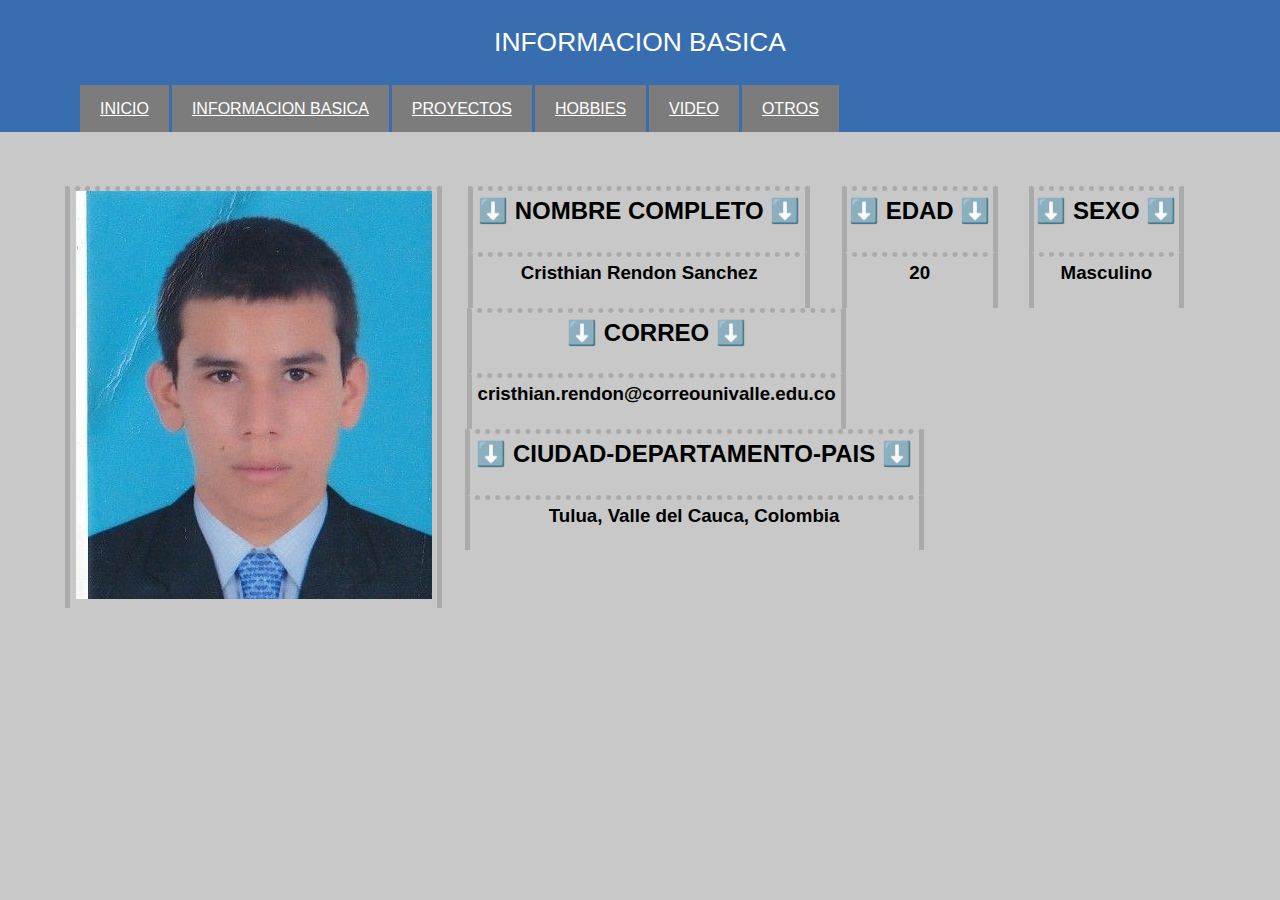
<file: contenido/infoBasica.html>
<!DOCTYPE html>
<html lang="es" >
  <head>
    <meta charset="UTF-8">
    <title>INFORMACION BASICA</title>
    <meta name="viewport" content="width=device-width, initial-scale=1">
    <link rel="stylesheet" href="../css/style.css">
  </head>
  <body>
    <header class="section">
      <!-- container -->
      <div class="container">
        <h1>INFORMACION BASICA</h1>
        <nav class="site-nav">
          <ul class="group">
            <li><a href="..\index.html">INICIO</a></li>
            <li><a href="infoBasica.html">INFORMACION BASICA</a></li>
            <li><a href="proyectos.html">PROYECTOS</a></li>
            <li><a href="hobbies.html">HOBBIES</a></li>
            <li class="hide-small"><a href="videos.html">VIDEO</a></li>
            <li class="hide-small"><a href="otros.html">OTROS</a></li>
          </ul>
        </nav>
      </div>
    </header>

    <div>
      <br><br>
    </div>

    <div class="container">
      <div class="span">
        <div class="row">
          <img src="../css/foto.jpg">
        </div>
      </div>
      <div class="span">
        <div class="row">
          <h2> ⬇️ NOMBRE COMPLETO ⬇️ </h2>
        </div>

        <div class="row">
          <h3>Cristhian Rendon Sanchez</h3>
        </div>        
      </div>

      <div class="span">
        <div class="row">
          <h2> ⬇️ EDAD ⬇️ </h2>
        </div>

        <div class="row">
          <h3>20</h3>
        </div>        
      </div>

      <div class="span">
        <div class="row">
          <h2> ⬇️ SEXO ⬇️ </h2>
        </div>

        <div class="row">
          <h3>Masculino</h3>
        </div>        
      </div>

      <div class="span">
        <div class="row">
          <h2>   ⬇️ CORREO ⬇️  </h2>
        </div>

        <div class="row">
          <h3>cristhian.rendon@correounivalle.edu.co</h3>
        </div>        
      </div>

      <div class="span">
        <div class="row">
          <h2> ⬇️ CIUDAD-DEPARTAMENTO-PAIS ⬇️ </h2>
        </div>

        <div class="row">
          <h3>Tulua, Valle del Cauca, Colombia</h3>
        </div>        
      </div>
      
    </div>

    


  </body>
</html>
</file>
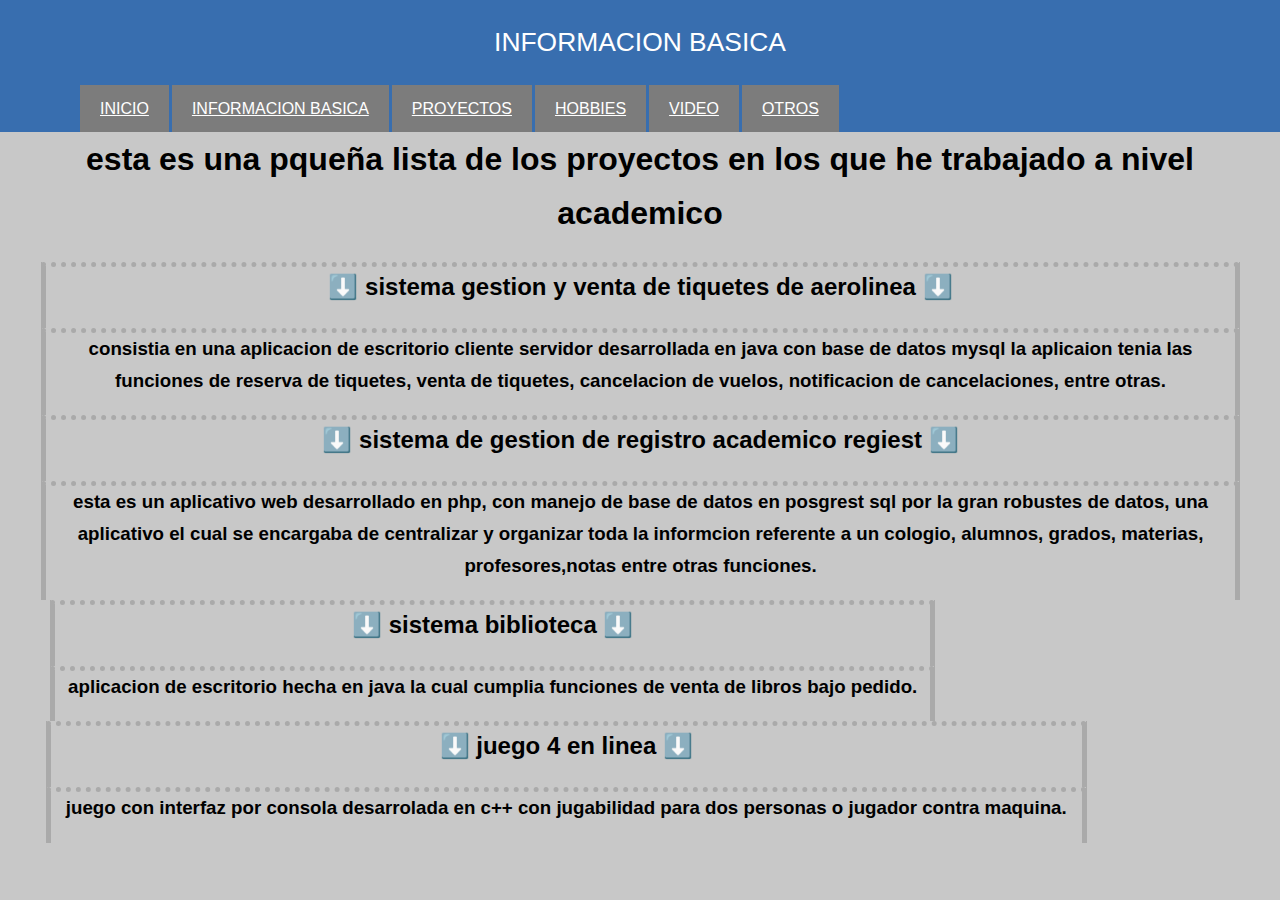
<file: contenido/proyectos.html>
<!DOCTYPE html>
<html lang="es" >
  <head>
    <meta charset="UTF-8">
    <title>INFORMACION BASICA</title>
    <meta name="viewport" content="width=device-width, initial-scale=1">
    <link rel="stylesheet" href="../css/style.css">
  </head>
  <body>
    <header class="section">
      <!-- container -->
      <div class="container">
        <h1>INFORMACION BASICA</h1>
        <nav class="site-nav">
          <ul class="group">
            <li><a href="..\index.html">INICIO</a></li>
            <li><a href="infoBasica.html">INFORMACION BASICA</a></li>
            <li><a href="proyectos.html">PROYECTOS</a></li>
            <li><a href="hobbies.html">HOBBIES</a></li>
            <li class="hide-small"><a href="videos.html">VIDEO</a></li>
            <li class="hide-small"><a href="otros.html">OTROS</a></li>
          </ul>
        </nav>
      </div>
    </header>

    <div class="container">
      <h1>esta es una pqueña lista de los proyectos en los que he trabajado a nivel academico</h1>
      <div class="span">
        <div class="row">
          <h2> ⬇️ sistema gestion y venta de tiquetes de aerolinea ⬇️ </h2>
        </div>

        <div class="row">
          <h3>consistia en una aplicacion de escritorio cliente servidor desarrollada en java con base de datos mysql la aplicaion tenia las funciones de reserva de tiquetes, venta de tiquetes, cancelacion de vuelos, notificacion de cancelaciones, entre otras.</h3>
        </div>        
      </div>

      <div class="span">
        <div class="row">
          <h2> ⬇️ sistema de gestion de registro academico regiest ⬇️ </h2>
        </div>

        <div class="row">
          <h3>esta es un aplicativo web desarrollado en php, con manejo de base de datos en posgrest sql por la gran robustes de datos, una aplicativo el cual se encargaba de centralizar y organizar toda la informcion referente a un cologio, alumnos, grados, materias, profesores,notas entre otras funciones.</h3>
        </div>        
      </div>

      <div class="span">
        <div class="row">
          <h2> ⬇️ sistema biblioteca ⬇️ </h2>
        </div>

        <div class="row">
          <h3>aplicacion de escritorio hecha en java la cual cumplia funciones de venta de libros bajo pedido.</h3>
        </div>        
      </div>

      <div class="span">
        <div class="row">
          <h2>   ⬇️ juego 4 en linea ⬇️  </h2>
        </div>

        <div class="row">
          <h3>juego con interfaz por consola desarrolada en c++ con jugabilidad para dos personas o jugador contra maquina.</h3>
        </div>        
      </div>
      
    </div>

  </body>
</html>
</file>
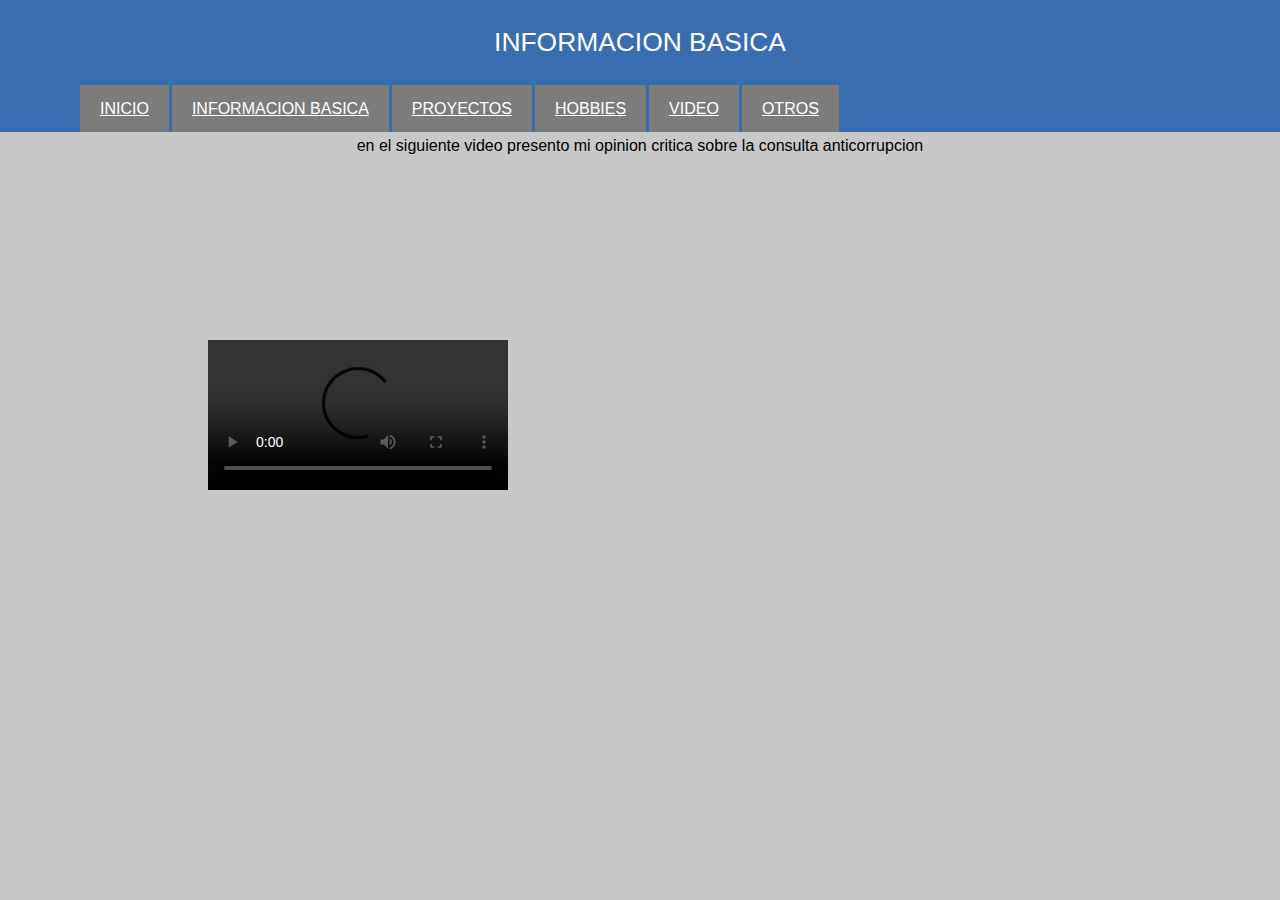
<file: contenido/videos.html>
<!DOCTYPE html>
<html lang="es" >
  <head>
    <meta charset="UTF-8">
    <title>VIDEOS</title>
    <meta name="viewport" content="width=device-width, initial-scale=1">
    <link rel="stylesheet" href="../css/style.css">
  </head>
  <body>
    <header class="section">
      <!-- container -->
      <div class="container">
        <h1>INFORMACION BASICA</h1>
        <nav class="site-nav">
          <ul class="group">
            <li><a href="..\index.html">INICIO</a></li>
            <li><a href="infoBasica.html">INFORMACION BASICA</a></li>
            <li><a href="proyectos.html">PROYECTOS</a></li>
            <li><a href="hobbies.html">HOBBIES</a></li>
            <li class="hide-small"><a href="videos.html">VIDEO</a></li>
            <li class="hide-small"><a href="otros.html">OTROS</a></li>
          </ul>
        </nav>
      </div>
    </header>
    <div class="container">
     <div>
      <p>en el siguiente video presento mi opinion critica sobre la consulta anticorrupcion</p>

      <video controls>
        <source src="" type="video/mp4">
      </video>
       <iframe width="560" height="315" src="https://www.youtube.com/embed/8USj6f7fmMg" frameborder="0" allow="autoplay; encrypted-media" allowfullscreen></iframe>
</div>
    </div>

  </body>
</html>
</file>
<file: css/style.css>
html {
  background-color: #afafafaf;
  line-height: 1.7;
}

body {
  font-family: "PT Sans", Arial, sans-serif;
  font-size: 15px;
  margin: 0;
  padding: 0;
align-content: center;
align-items: center;
text-align: center;
}

body:after {
    font-size: 300%;
    font-weight: bold;
    position: fixed;
    bottom: 60px;
    width: 100%;
    text-align: center;
    background-color: hsla(1,60%,40%,0.7);
    color: #fff;
}

}
@media only screen and (min-width: 320px) {
    body:after {

        background-color: hsla(90,60%,40%,0.7);
    }
}
@media only screen and (min-width: 480px) {
    body:after {

        background-color: hsla(180,60%,40%,0.7);
    }
}
@media only screen and (min-width: 768px) {
    body:after {

        background-color: hsla(270,60%,40%,0.7);
    }
}
@media only screen and (min-width: 1024px) {
    body:after {

        background-color: hsla(360,60%,40%,0.7);
    }
}




h1,
h2,
h3,
h4,
h5,
h6,
p {
  margin: .5;
  padding: .5;
  text-align: center;
  margin-top: 0;
}

img {
  max-width: 100%;
  height: auto;
}



div{
  align-content: center;
  background: "page.jpg" no-repeat;
}


.section {
  padding-left: 40px;
  padding-right: 40px;
}

.container {
  max-width: 960px;
  margin: 0 40px;
  overflow: hidden;
  align-content: center;
  
}

    .row {
        margin-left: 3%;
        border-color: #aaaaaa;
   border-width:5px;  
    border-style:dotted solid hidden solid; 
       }
    [class*="span"] {
        display: inline;
        float: left;
        margin-left: 3%;
        
    }
@media only screen and (min-width: 768px) {
    .span-one-third {
        width: 30%;
    }
}

.row {
        margin-left: -3%;
    }
    [class*="span"] {
        display: inline;
        float: left;
        margin-left: 3%;
    }
@media only screen and (min-width: 768px) {
    .span-one-third {
        width: 30%;
    }
}




@media screen and (min-width: 1280px) {
  body {
    font-size: 16px;
  }

  .container {
    max-width: 1200px;
  }
}

@media screen and (max-width: 767px) {
  .section {
    padding-left: 20px;
    padding-right: 20px;
  }
}

header {
  padding-top: 20px;
  color: #fff;
  background-color: #386eaf;
}

header h1 {
  margin: 0;
  font-weight: normal;
  font-size: 165%;
}

header p {
  font-size: 90%;
  margin: 0;
}

/* Site Navigation */
.site-nav {
;
  margin-top: 20px;
}

.site-nav ul {

  margin: 0;
  padding: 0;
}

.site-nav li {
  list-style: none;
  align-content: center;
  float: left;
  margin-right: 3px;
}

.site-nav a {
  display: block;
  color: #fff;
  padding: 10px 20px;
  background-color: #7c7c7c;
}

.site-nav a:hover {
  background-color: #aaaaaa;
}

@media screen and (max-width: 1023px) {
  .site-nav li {
    width: 33.332%;
    margin-right: 0;
  }

  .site-nav a {
    padding: 15px 0;
    margin-right: 5px;
    margin-bottom: 5px;
    text-align: center;
  }
}

@media screen and (max-width: 767px) {
  .site-nav li {
    width: 50%;
  }
}

/* End Site Navigation */

.content-area {
  background-color: transparent;
  padding-bottom: 40px;
  padding-top: 40px;
}

@media screen and (max-width: 767px) {
  .content-area {
    padding-top: 20px;
  }


@media screen and (max-width: 767px) {
  .hide-small {
    display: none;
  }
}


#demo-nav{ 
  margin: 0px 0px 0px 150px;
    }
#demo-nav ul{
  width: 500px; 
    }
#demo-nav li{
 width:300px; 
  height: 200px;
   float:left;
   margin:0px;
    }
#demo-nav li:nth-child(2),#demo-nav li:nth-child(3){
  width:300px; 
  height: 200px; 
    }
#demo-nav li a{
  display:block;
   background: transparent url(page.jpg) no-repeat; 
    height: 200px;
    width:  300px;
    text-indent: -9999px; 
    background-position: top left;
    }
#demo-nav li:nth-child(2) a{
  background-position: 0px 0px;
  }
#demo-nav li:nth-child(3) a{
  background-position: -300px 0px;
    }
#demo-nav li:nth-child(4) a{
  background-position: -600px 0px;
}
#demo-nav li a:hover{
  background-position: -200px 0px;
}
#demo-nav li:nth-child(2) a:hover{
  background-position: 0px -200px;
}
#demo-nav li:nth-child(3) a:hover{
  background-position: -300px -200px;
}
#demo-nav li:nth-child(4) a:hover{ 
  background-position: -600px -200px;
}
#demo-nav li a.active{ 
  background-position: 200px 200px;
}
</file>
